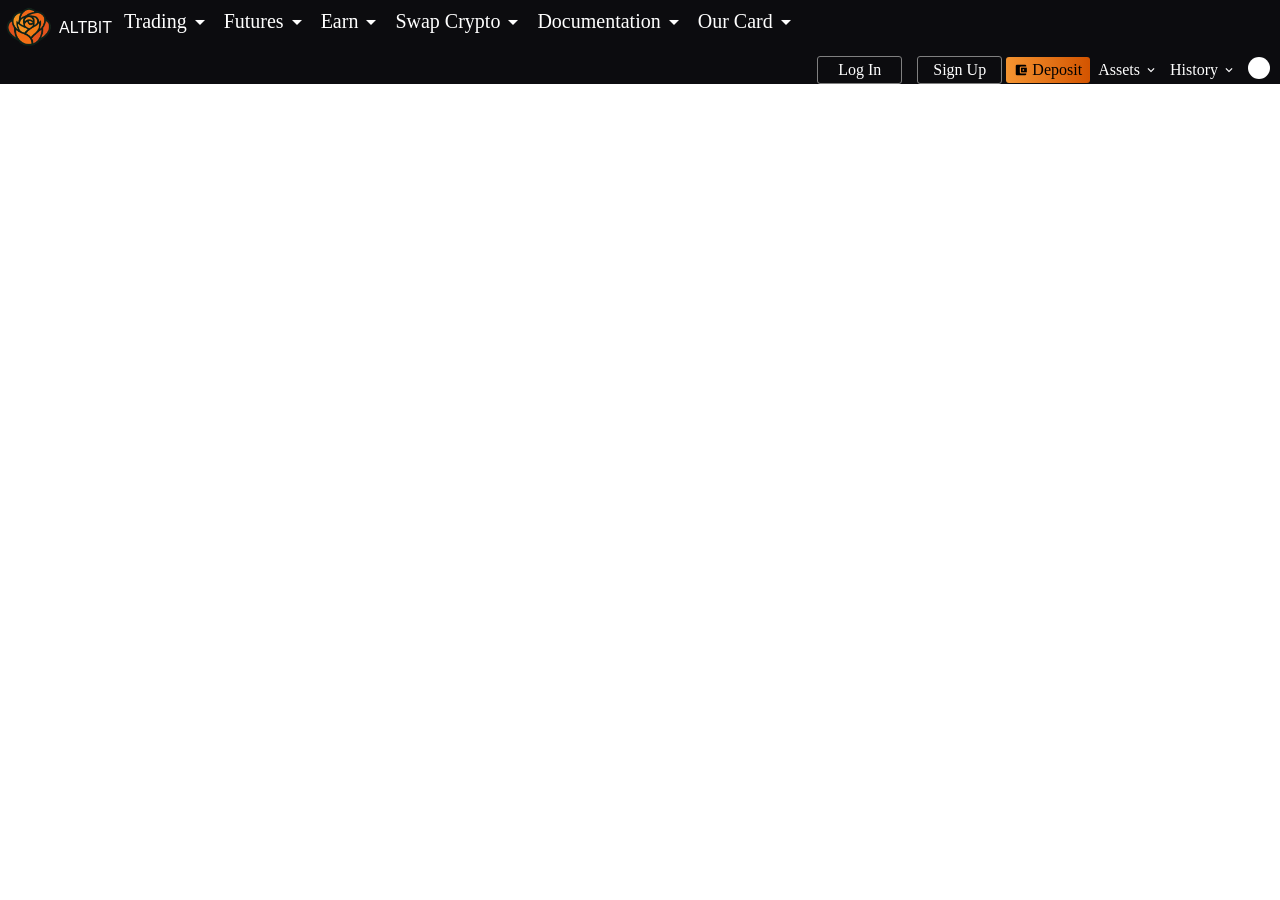
<file: markets/index.html>
<!DOCTYPE html>
<html lang="en">
<head>
    <meta charset="UTF-8">
    <meta name="viewport" content="width=device-width, initial-scale=1.0">
    <link href="https://fonts.googleapis.com/icon?family=Material+Icons" rel="stylesheet">
    <link rel="icon" href="browser.png" type="image/png">

    <link rel="stylesheet" href="markets.css">
    <link rel="stylesheet" href="../assets/css/header.css">

    <title>Buy & Sell Bitcoin, Ethereum | Cryptocurrency Exchange | Tonexbit</title>
</head>


<body>

<header>
        <div class="logo_section">
            <span id="logoimg"></span>
            <span id="logoname" class="poller-one-regular">altbit</span>
        </div>

        <div class="menu_items" id="menu_mobi_items">
            <a href="">
                <span class="menuItems_img">
                    <svg style="-webkit-box-flex: 0; -webkit-flex: none; -ms-flex: none; flex: none; margin-right: 15px;" fill="none" viewBox="0 0 24 24" height="24" width="24" xmlns="http://www.w3.org/2000/svg">
                    <rect xmlns="http://www.w3.org/2000/svg" x="2" y="14" width="4" height="10" fill="#474752"></rect>
                    <rect xmlns="http://www.w3.org/2000/svg" x="18" y="7" width="4" height="17" fill="#474752"></rect>
                    <rect xmlns="http://www.w3.org/2000/svg" x="10" y="12" width="4" height="12" fill="#474752"></rect>
                    <path xmlns="http://www.w3.org/2000/svg" fill-rule="evenodd" clip-rule="evenodd" d="M20 4C21.1046 4 22 3.10457 22 2C22 0.895431 21.1046 0 20 0C18.8954 0 18 0.895431 18 2C18 2.14366 18.0151 2.28377 18.0439 2.41884L13.5084 4.68671C13.1418 4.26593 12.6019 4 12 4C10.9005 4 10.0083 4.88718 10.0001 5.98471L5.75787 7.04531C5.41897 6.42261 4.75884 6 4 6C2.89543 6 2 6.89543 2 8C2 9.10457 2.89543 10 4 10C5.09937 10 5.99157 9.11297 5.99994 8.01557L10.2423 6.95494C10.5812 7.5775 11.2413 8 12 8C13.1046 8 14 7.10457 14 6C14 5.85627 13.9848 5.71608 13.956 5.58094L18.4914 3.31313C18.8581 3.73401 19.398 4 20 4Z" fill="#ffc014"></path>
                    </svg>
                </span>

                <span class="menuItems_lbl">Trading</span>
                <span class="menusymbol">
                    <i class="material-icons">arrow_drop_down</i>
                </span>
                
            </a>

          

            <a href="">
                <span class="menuItems_img">
                    <svg style="-webkit-box-flex: 0; -webkit-flex: none; -ms-flex: none; flex: none; margin-right: 15px;" fill="none" viewBox="0 0 24 24" height="24" width="24" xmlns="http://www.w3.org/2000/svg">
                    <circle xmlns="http://www.w3.org/2000/svg" cx="12" cy="12" r="11" fill="#474752"></circle>
                    <path xmlns="http://www.w3.org/2000/svg" d="M10.5335 15.5881V15.6881H10.6335H12.1676H12.2676V15.5881V15.5122C12.2761 14.9895 12.3309 14.5582 12.4299 14.216C12.5284 13.8754 12.6856 13.5841 12.9009 13.3404L12.9015 13.3397C13.1192 13.0891 13.4112 12.8481 13.7799 12.6177C14.1622 12.3831 14.4894 12.1129 14.7607 11.8067C15.0374 11.4991 15.2484 11.1497 15.3933 10.759C15.543 10.3668 15.617 9.93061 15.617 9.4517C15.617 8.77103 15.4598 8.1609 15.1431 7.62415C14.8307 7.08755 14.3864 6.66583 13.8129 6.35933C13.2418 6.05186 12.573 5.9 11.8097 5.9C11.1058 5.9 10.4622 6.03913 9.88064 6.31898L9.88038 6.31911C9.30203 6.59952 8.83452 7.0055 8.4794 7.53599L8.4794 7.53599L8.47908 7.53647C8.12663 8.06955 7.9349 8.70773 7.90011 9.447L7.89518 9.5517H8H9.6108H9.70425L9.71057 9.45847C9.74382 8.96798 9.86587 8.58014 10.0699 8.2881C10.2776 7.9908 10.5344 7.77513 10.8406 7.63816C11.1518 7.49893 11.4745 7.42955 11.8097 7.42955C12.196 7.42955 12.5446 7.50956 12.8575 7.66804C13.1699 7.82624 13.4184 8.05061 13.6047 8.34219C13.789 8.63067 13.883 8.97359 13.883 9.375C13.883 9.69963 13.8255 9.99278 13.7121 10.2559L13.7121 10.2559L13.7116 10.2571C13.6011 10.5231 13.4501 10.7577 13.2585 10.9617C13.0644 11.1639 12.8455 11.3395 12.6016 11.4884C12.1782 11.7433 11.8136 12.0229 11.5088 12.3277C11.1976 12.6389 10.9603 13.0431 10.7944 13.5363C10.6278 14.0319 10.5421 14.6914 10.5335 15.5103V15.5114V15.5881ZM12.0784 19.3045L12.079 19.3041C12.2675 19.1892 12.4176 19.037 12.5283 18.8482C12.6443 18.6576 12.7023 18.4481 12.7023 18.2216C12.7023 17.8793 12.5785 17.5834 12.3342 17.3391C12.0899 17.0948 11.7939 16.971 11.4517 16.971C11.1095 16.971 10.8135 17.0948 10.5692 17.3391C10.3249 17.5834 10.2011 17.8793 10.2011 18.2216C10.2011 18.5638 10.3249 18.8598 10.5692 19.1041C10.8135 19.3484 11.1095 19.4722 11.4517 19.4722C11.6815 19.4722 11.8913 19.4168 12.0784 19.3045Z" fill="#ffc014" stroke="#ffc014" stroke-width="0.2"></path>
                    </svg>
                </span>

                <span class="menuItems_lbl">Futures</span>
                <span class="menusymbol">
                    <i class="material-icons">arrow_drop_down</i>
                </span>
                
            </a>

            <a href="">
                <span class="menuItems_img">
                    <svg style="-webkit-box-flex: 0; -webkit-flex: none; -ms-flex: none; flex: none; margin-right: 15px;" fill="none" viewBox="0 0 24 24" height="24" width="24" xmlns="http://www.w3.org/2000/svg">
                    <circle xmlns="http://www.w3.org/2000/svg" cx="12" cy="12" r="11" fill="#474752"></circle>
                    <path xmlns="http://www.w3.org/2000/svg" d="M10.5335 15.5881V15.6881H10.6335H12.1676H12.2676V15.5881V15.5122C12.2761 14.9895 12.3309 14.5582 12.4299 14.216C12.5284 13.8754 12.6856 13.5841 12.9009 13.3404L12.9015 13.3397C13.1192 13.0891 13.4112 12.8481 13.7799 12.6177C14.1622 12.3831 14.4894 12.1129 14.7607 11.8067C15.0374 11.4991 15.2484 11.1497 15.3933 10.759C15.543 10.3668 15.617 9.93061 15.617 9.4517C15.617 8.77103 15.4598 8.1609 15.1431 7.62415C14.8307 7.08755 14.3864 6.66583 13.8129 6.35933C13.2418 6.05186 12.573 5.9 11.8097 5.9C11.1058 5.9 10.4622 6.03913 9.88064 6.31898L9.88038 6.31911C9.30203 6.59952 8.83452 7.0055 8.4794 7.53599L8.4794 7.53599L8.47908 7.53647C8.12663 8.06955 7.9349 8.70773 7.90011 9.447L7.89518 9.5517H8H9.6108H9.70425L9.71057 9.45847C9.74382 8.96798 9.86587 8.58014 10.0699 8.2881C10.2776 7.9908 10.5344 7.77513 10.8406 7.63816C11.1518 7.49893 11.4745 7.42955 11.8097 7.42955C12.196 7.42955 12.5446 7.50956 12.8575 7.66804C13.1699 7.82624 13.4184 8.05061 13.6047 8.34219C13.789 8.63067 13.883 8.97359 13.883 9.375C13.883 9.69963 13.8255 9.99278 13.7121 10.2559L13.7121 10.2559L13.7116 10.2571C13.6011 10.5231 13.4501 10.7577 13.2585 10.9617C13.0644 11.1639 12.8455 11.3395 12.6016 11.4884C12.1782 11.7433 11.8136 12.0229 11.5088 12.3277C11.1976 12.6389 10.9603 13.0431 10.7944 13.5363C10.6278 14.0319 10.5421 14.6914 10.5335 15.5103V15.5114V15.5881ZM12.0784 19.3045L12.079 19.3041C12.2675 19.1892 12.4176 19.037 12.5283 18.8482C12.6443 18.6576 12.7023 18.4481 12.7023 18.2216C12.7023 17.8793 12.5785 17.5834 12.3342 17.3391C12.0899 17.0948 11.7939 16.971 11.4517 16.971C11.1095 16.971 10.8135 17.0948 10.5692 17.3391C10.3249 17.5834 10.2011 17.8793 10.2011 18.2216C10.2011 18.5638 10.3249 18.8598 10.5692 19.1041C10.8135 19.3484 11.1095 19.4722 11.4517 19.4722C11.6815 19.4722 11.8913 19.4168 12.0784 19.3045Z" fill="#ffc014" stroke="#ffc014" stroke-width="0.2"></path>
                    </svg>
                </span>

                <span class="menuItems_lbl">Earn</span>
                <span class="menusymbol">
                    <i class="material-icons">arrow_drop_down</i>
                </span>
                
            </a>

            <a href="">
                <span class="menuItems_img" id="menu_buycrypto">
                    
                </span>

                <span class="menuItems_lbl">Swap Crypto</span>
                <span class="menusymbol">
                    <i class="material-icons">arrow_drop_down</i>
                </span>
                
            </a>

            <a href="">
                <span class="menuItems_img" id="menu_documentation">
                    <svg style="-webkit-box-flex: 0; -webkit-flex: none; -ms-flex: none; flex: none; margin-right: 15px;" fill="none" viewBox="0 0 24 24" height="24" width="24" xmlns="http://www.w3.org/2000/svg">
                    <path xmlns="http://www.w3.org/2000/svg" fill-rule="evenodd" clip-rule="evenodd" d="M8 3H7.2C6.0799 3 5.51984 3 5.09202 3.21799C4.71569 3.40973 4.40973 3.71569 4.21799 4.09202C4 4.51984 4 5.07989 4 6.2V18.8C4 19.9201 4 20.4802 4.21799 20.908C4.40973 21.2843 4.71569 21.5903 5.09202 21.782C5.51984 22 6.0799 22 7.2 22H16.8C17.9201 22 18.4802 22 18.908 21.782C19.2843 21.5903 19.5903 21.2843 19.782 20.908C20 20.4802 20 19.9201 20 18.8V6.2C20 5.0799 20 4.51984 19.782 4.09202C19.5903 3.71569 19.2843 3.40973 18.908 3.21799C18.4802 3 17.9201 3 16.8 3H16C16 4.10457 15.1046 5 14 5H10C8.89543 5 8 4.10457 8 3Z" fill="#474752"></path>
                    <rect xmlns="http://www.w3.org/2000/svg" x="7" y="10" width="10" height="1" rx="0.5" fill="#ffc014"></rect>
                    <rect xmlns="http://www.w3.org/2000/svg" x="7" y="13" width="8" height="1" rx="0.5" fill="#ffc014"></rect>
                    <rect xmlns="http://www.w3.org/2000/svg" x="7" y="16" width="6" height="1" rx="0.5" fill="#ffc014"></rect>
                    <rect xmlns="http://www.w3.org/2000/svg" x="9" y="1" width="6" height="3" rx="1" fill="#ffc014"></rect>
                    </svg>
                </span>

                <span class="menuItems_lbl">Documentation</span>
                <span class="menusymbol">
                    <i class="material-icons">arrow_drop_down</i>
                </span>
            </a>

            <a href="">
                <span class="menuItems_img" id="menu_ourcard">
                    
                </span>

                <span class="menuItems_lbl">Our Card</span>
                <span class="menusymbol">
                    <i class="material-icons">arrow_drop_down</i>
                </span>
                
            </a>
        </div>

        <div class="menu_items_rightside">
            <a class="menu_logs" href="../signin/">Log In</a>
            <a class="menu_logs" href="register/">Sign Up</a>

            <a class="menu_deposit_btn">
                <i class="material-icons">account_balance_wallet</i>
                <span>Deposit</span>
            </a>

            <a class="menu_asset_btn" id="menu_assets_btn">
                <span>Assets</span>
                <i class="material-icons">expand_more</i>
            </a>

            <a class="menu_asset_btn" id="menu_history_btn">
                <span>History</span>
                <i class="material-icons">expand_more</i>
            </a>

            <a class="menu_profile_btn">
                <span></span>
            </a>

            <a class="menu_btn">
                <i class="material-icons" id="btn_menu" onclick="openMenu();">menu</i>
                <i class="material-icons hide" id="btn_menuclose" onclick="closeMenu();">close</i>
            </a>
        </div>

</header>


<div id="markets_bx">

<div class="cryptohopper-web-widget" data-id="1" data-chart_color="#000000" data-table_columns="name,price_usd,market_cap_usd,volume_usd_24h,available_supply,percent_change_24h,weekly" data-realtime="on" data-table_length="25"></div>
<br><br>



</div>







</body>
<script src="https://www.cryptohopper.com/widgets/js/script"></script>
</html>
</file>
<file: markets/markets.css>
body{
    /* background-color: pink; */
}

#markets_bx{
    overflow: auto;
    width: 100%;
    margin: auto;
    /* background-color: red; */
}

.hed{
    display: none!important;
}
</file>
<file: assets/css/header.css>
*{
    margin: 0;
}
#loader {
  position: absolute;
  display: inline-block;
  width: 10px;
  height: 10px;
  border: 4px solid #e0e0e0;       /* light gray ring */
  border-top-color: #f7931a;       /* colored part that spins */
  border-radius: 50%;
  animation: spin 0.8s linear infinite;
}

@keyframes spin {
  to { transform: rotate(360deg); }
}
header{
    background: #0c0c0f;
    position: relative;
    overflow: auto;
}
header .logo_section{
    overflow: auto;
    padding: 3px;
    float: left;
    width: max-content;
}
header #logoimg{
    /* background-color: yellow; */
    width: 52px;
    height: 47px;
    display: inline-block;
    background-image: url('../img/logo-real.png');
    background-position: center;
    background-size: contain;

}

header #logoname{
    text-transform: uppercase;
    display: inline-block;
    position: relative;
    top: -17px;
    color: white;
}

#menu_mobi_btn{
    position: absolute;
    right: 0;
    top: 0;
    color: white;
}
.menu_items{
    overflow: auto;
    width: max-content;
    float: left;
    width: 774px;
    padding: 3px;
    /* position: relative; */
    top: 5px;
    left: 6px;
}
.menu_items a{
    position: relative;
    text-decoration: none;
    display: block;
    /* width: 178px; */
    margin-top: 1px;
    float: left;
    width: max-content;
    margin-right: 3px;
    color: white;
}

.menu_items a:hover{
    color: #f49431;
}
.menuItems_lbl{
    font-size: 20px;
    overflow: auto;
    top: -4px;
    position: relative;
    padding-left: 6px;
}
.menuItems_img{
    display: block;
    /* width: max-content; */
    float: left;
    width: 25px;
    position: relative;
    top: 6px;
    height: 22px;
    background-position: center;
    background-size: cover;
}
.menuItems_img svg{
    width: 23px;
}
#menu_ourcard{
    background-image: url(../img/header-menu/h-card.png);
}
#menu_buycrypto{
    background-image: url(../img/header-menu/h-buycrypto.png);
}

.menusymbol{
    display: inline-block;
    overflow: hidden;
    position: relative;
    left: -3px;
}
.menusymbol i{
    position: relative;
    top: 6px;
}
.menu_btn{
    display: none;
}
#btn_menu{
    font-size: 21px;  
    position: relative;
    top: 4px;   
    cursor: pointer;   
}
#btn_menuclose, #btn_close{
    font-size: 18px;
    position: relative;
    top: 4px;
    cursor: pointer;
}
/* for small screens */

@media screen and (max-width: 1207px) 
and (min-width: 0px){
    header{
        position: inherit;
    }
    .menuItems_img {
        display: block;
    }
    .menu_btn{
        display: inline-block;
        color: white;
    }


    .menu_items{
        float: right;
        /* position: absolute; */
        position: fixed;
        /* float: right; */
        float: none;
        display: block;
        width: 220px;
        right: 0;
        left: unset;
        top: 56px;
        z-index: 777;
        background-color: #0c0c0f;
        padding: 5px;
        height: 92vh;
        display: none;
    }
    .menu_items a{
        float: none;
        /* color: #0c0c0f; */
        border-bottom: 1px solid #ffffff1c;
        display: block;
        margin-top: 5px;
        width: 208px;
        margin-left: 5px;
        padding: 9px 0px;
    }
}
@media screen and (min-width: 1046px) {
    .menuItems_img {
        display: none;
    }
}

/* for small screens */
@media screen and (max-width: 433px) 
and (min-width: 0px){
    #menu_history_btn{
        display: none;
    }
}
@media screen and (max-width: 358px) 
and (min-width: 0px){
    #menu_deposit_btn{
        display: none;
    }
}

/* MOBI MENU CONTENT BX */
.mobiMenuContentBX{
    border: 1px solid #3b3b3b;
    border-bottom-left-radius: 6px;
    border-bottom-right-radius: 6px;
}
.subsA{
    display: block;
    width: 100%;
}
.subsLbl{
    display: block!important;
    background-color: red;
    width: 100%;
}
.ltlSubsLBL{
    font-size: 11px;
}

.mobiMenuContentBX_1{
     width: 150px;
     display: none;
     position: absolute;
}
@media screen and (min-width: 1207px) 
and (max-width: 99999px){
    .mobiMenuContentBX_0 .subsA{
        width: 100%;
        display: block;
        padding: 6px;
    }
    .mobiMenuContentBX_0{
        display: none;
    }
    .mobiMenuContentBX_1{
        display: block;
        z-index: 9999;
        top: 40px;
        left: 125px;
    }
    .menu_items .mobiMenuContentBX  a{
        float: none;
        width: 100%;
    }
}



/* menu right side */
.menu_items_rightside{
    float: right;
    overflow: auto;
    /* position: relative; */
    right: 3px;
    margin-top: 5px;
    margin-right: 6px;
}
.menu_logs, .menu_deposit_btn,.menu_asset_btn, 
.menu_profile_btn{
    border-radius: 3px;
    text-align: center;
    padding: 4px;
    display: inline-block;
    cursor: pointer;
    position: relative;
    color: white;
}

.menu_items_rightside .menu_logs{
    border: 1px solid grey;
    width: 75px;
    margin-left: 11px;
    margin-top: 10px;
    text-decoration: none;
}

/* deposit menu  */
.menu_deposit_btn{
    background: linear-gradient(to right, #f49431, #d35400);
    width: 76px;
    padding: 4px;
    border-radius: 3px;
    color: black;
}
.menu_items_rightside i{
    font-size: 14px;
    position: relative;
    top: 2px;
}
.menu_selected {
    transform: rotate(180deg);
    animation: rotateMenu .5s ease-in-out;
}
.colorOrange{
    color: #d35400!important;
}

@keyframes rotateMenu {
    from { transform: rotate(0deg); }
    to { transform: rotate(180deg); }
}
.menu_deposit_btn i{
    color: black;
    /* top: 2px; */
}
.menu_deposit_btn span{
    position: relative;
    top: 0;
    color: black;
}
.menu_profile_btn{
    /* position: relative; */
    top: 8px;
}
.menu_profile_btn span{
    background-color: white;
    width: 22px;
    height: 22px;
    display: block;
    border-radius: 50%;
    /* position: relative; */
    top: 7px;
}


.menuprofileContents, 
.mhistoryContents{
    /* display: block!important; */
    width: 258px;
    background-color: #0c0c0f;
    position: absolute;
    top: 40px;
    z-index: 800;
    color: white;
}
.menuprofileContents{
    display: none;
    right: 10px;
}
.mhistoryContents{
    display: none;
    width: 158px;
    right: 0;
}

.mprofileInformation{
    border: 1px solid rgba(255, 255, 255, 0.116);
    padding: 15px 3px;
    cursor: pointer;
}
.mprofilePic{
    display: inline-block;
    height: 30px;
    width: 30px;
    border-radius: 50%;
    background-color: grey;
}
.mUsernameID{
    width: 80%;
    display: inline-block;
    color: white;
}
.mUsernameID span{
    display: block;
}
.mprofileQualification{
    margin-top: 13px;
    text-align: center;
}
.mprofileQualification span{
    width: 74px;
    display: inline-block;
    margin-left: 3%;
    padding: 7px;
    text-align: center;
    border-radius: 9px;
    font-size: 12px;
}
.mprofileVIP{
    color: red;
    background-color: rgba(255, 0, 0, 29%);
}
.mprofileUnverified{
    color: #f49431;
    background-color: #f4933155;
    /* background-color: rgba(255, 255, 0, 0.382); */
}
.mprofileMenuItems{
    border-bottom: 1px solid rgba(255, 255, 255, 29%);
    padding-bottom: 20px;
}
.mprofileMenuItems a{
    display: block;
    text-align: left;
    position: relative;
    width: 90%;
    margin: auto;
    padding: 10px 6px;
    margin-top: 11px;
}
.mprofileMenuItems a:hover{
    background-color: #ffffff18;
}
.mprofileMenuItems i{
    float: right;
}

.mprofileLogout a{
    display: block;
    text-align: center;
    padding: 20px;
    cursor: pointer;
}
.mprofileLogout a:hover{
    background-color: #ffffff18;
    color: red;
}


.mainContents{
    height: 83vh;
    background-color: white;
    overflow: auto;
}




footer{
    height: 300px;
    background-color: #0c0c0f;
}
footer .logo_section {
    overflow: auto;
    padding: 3px;
    width: max-content;
    float: right;
    margin-right: 36px;
    margin-top: 13px;
}
footer #logoname {
    text-transform: uppercase;
    display: inline-block;
    position: relative;
    top: -17px;
    color: white;
}
footer #logoimg {
    /* background-color: yellow; */
    width: 52px;
    height: 47px;
    display: inline-block;
    background-image: url(../img/logo-real.png);
    background-position: center;
    background-size: contain;
}
.f2BX{
    height: 100%;
    float: left;
    color: white;
}
#f2BX_logoside{
    width: 23%;
}
#f2BX_mainside{
    width: 75%;
}
.footerListsBX{
    float: left;
    width: 200px;
    width: 23%;
    margin-top: 30px;
}
.f2BXTitle{
    color: #f49431;
    position: relative;
}
.f2BXTitle i{
    position: relative;
    top: 6px;
}
.f2BXMenus{
    margin-top: 20px;
}
.f2BXMenus a{
    display: block;
    margin-top: 3px;
}

@media screen and (max-width: 960px) {
    #f2BX_logoside {
        width: 150px;
    }
    footer .logo_section{
        float: none;
    }
}
@media screen and (max-width: 930px) {
    #f2BX_logoside{
        width: 100%;
        padding-top: 10px;
    }
    footer .logo_section{
        float: none;
        margin: auto;
    }
    footer{
        height: fit-content;
        padding-bottom: 20px;
    }
    .f2BX {
        height: fit-content;
        float: none;
    }
    .footerListsBX {
        float: none;
        width: 100%;
        margin-top: 10px;
        cursor: pointer;
    }
    .footerListsBX{
        padding: 14px;
        padding-bottom: 27px;
    }
    #f2BX_mainside{
        width: 96%;
    }
    .f2BXTitle span{
        position: relative;
        top: 7px;
        padding: 14px;
    }
    .f2BXTitle i{
        float: right;
    }

    .f2BXMenus {
        display: none;
        width: 90%;
    }
    .f2BXMenus a {
        margin-left: 15px;
    }
}


/* ASSETS  MENU CONTENTS */
.menuprofileAssetsContents{
    background-color: #0c0c0f;
    padding: 6px;
    position: absolute;
    top: 43px;
    right: 0;
    color: white;
    z-index: 800;
    width: 235px;
    display: none;
}
#as_bx{
    margin-top: 10px;
    margin-bottom: 10px;
    font-size: 12px;
    color: #979797;
}
#as_balance_usd{
    margin-top: 10px;
}
#as_balance_btc{
    margin-top: 3px;
    margin-bottom: 20px;
}
#as_balance_usd, #as_balance_btc{
    display: block;
}

#as_btns{
    text-align: center;
    margin-bottom: 20px;
}
#as_btns a{
    position: relative;
    width: 45%;
    display: inline-block;
    border: 1px solid grey;
    border-radius: 7px;
    font-size: 12px;
    text-align: center;
    padding: 8px 3px;
}
#as_btns a span{
    position: relative;
    top: -3px;
}
#as_btns a i{
    font-size: 15px;
}
.smfeRow{
    overflow: auto;
    position: relative;
    padding: 15px 5px;
    font-size: 12px;
}
.rwCol2{
    float: left;
    width: 49%;
    position: relative;
}
.rwCol2 span{
    display: block;
}
.rwCol2-rgtsde{
    text-align: right;
}
.spotFigure{
    color: grey;
}



/* all knowing */

.hide{
    display: none!important;
}

/* FONTS */
.poller-one-regular {
  font-family: "Poller One", sans-serif;
  font-weight: 400;
  font-style: normal;
}

.roboto {
  font-family: "Roboto", sans-serif;
  font-optical-sizing: auto;
  font-weight:100;
  font-style: normal;
  font-variation-settings:
    "wdth" 100;
}

.scrollable {
    overflow-y: auto; /* Enables vertical scrolling */
    scrollbar-width: none; /* Hides scrollbar in Firefox */
}

/* Hides scrollbar in WebKit-based browsers (Chrome, Safari, Edge) */
.scrollable::-webkit-scrollbar {
    display: none;
}

.glassblur{
    background: rgba(255, 255, 255, 0.2); /* Semi-transparent white */
    backdrop-filter: blur(10px); /* Blur effect for content behind */
    -webkit-backdrop-filter: blur(10px); /* For Safari compatibility */
}
.glasswhite{
    background-color: white!important;
}

.no-focus {
  border: none; /* Remove border */
  outline: none; /* Remove focus outline */
}
.no-focus-b {
    outline: none; /* Remove focus outline */
}

.errorMessage{
    height: 24px;
    margin-top: 10px;
}
.errorMessage p{
    color: red;
    font-size: 13px;
    text-align: center;
}




/* netlif */
#nl-badge{
    display: none;
}
</file>
